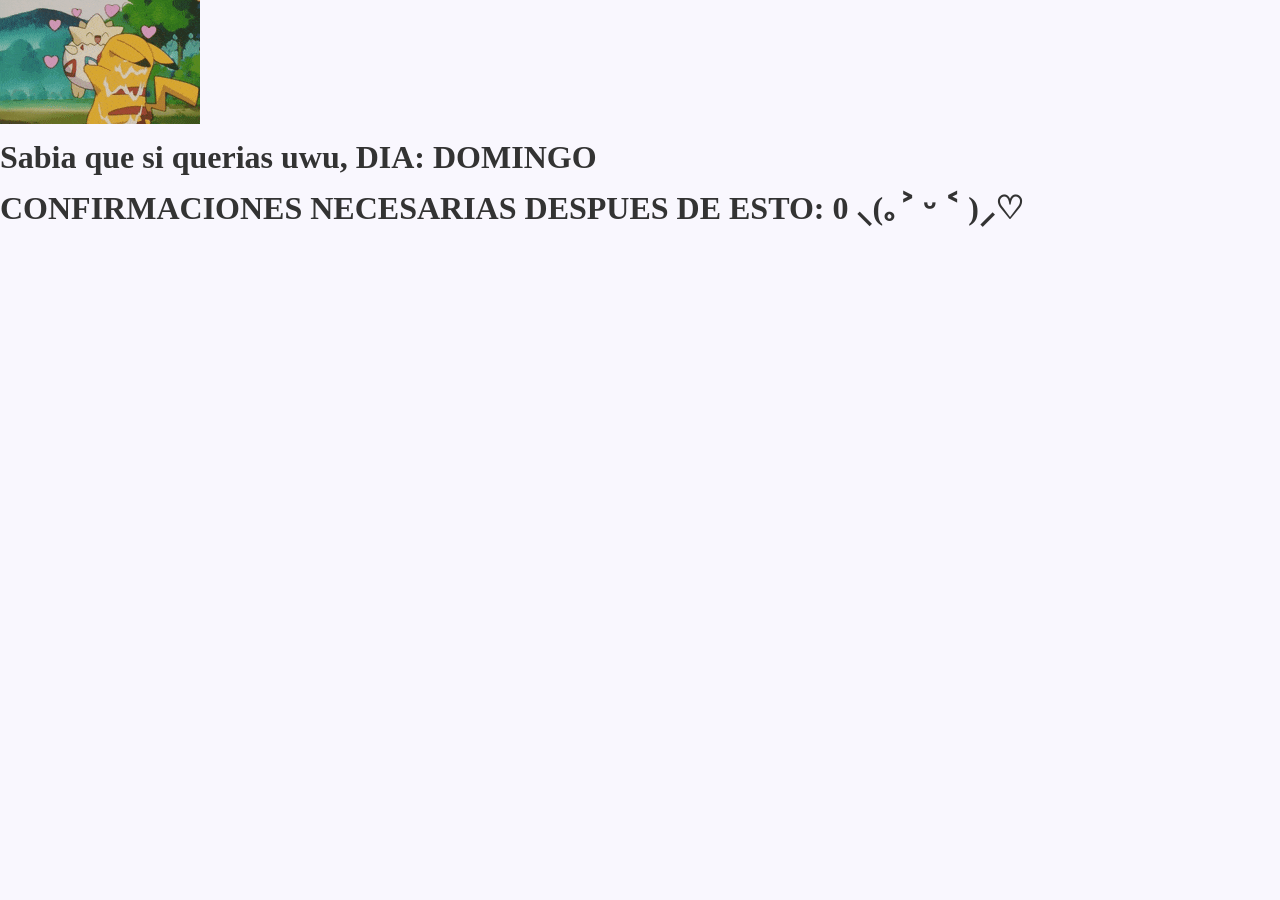
<file: yay.html>
<!DOCTYPE html>
<html lang="en">
<head>
    <meta charset="UTF-8">
    <meta name="viewport" content="width=device-width, initial-scale=1.0">
    <title>Ha caído BUEHEHEHEHE</title>
    <link rel="stylesheet" href="styles.css">
</head>
<body>
    <div class="container">
        <!-- Gif -->
        <img src="assets/images/togepi-and-pikachu.gif" id="togepi-gif" alt="a cute picture of togepi"/>
        <!-- Question -->
        <h1 id="message">
            Sabia que si querias uwu, DIA: DOMINGO <br> CONFIRMACIONES NECESARIAS DESPUES DE ESTO: 0 ⸜(｡˃ ᵕ ˂ )⸝♡
        </h1>
    </div>
</body>
</html>
</file>
<file: styles.css>
* {
    margin: 0;
    padding: 0;
    box-sizing: border-box;
}

body {
    font-family: 'Roboto', sans-serif;
    color: #333;
    line-height: 1.6;
    background-color: #f9f7fe;
    overflow-x: hidden;
    
}

h1, h2, h3 {
    font-family: 'Playfair Display', serif;
    font-weight: 700;
}


.full-screen-header {
    height: 100vh;
    background: linear-gradient(135deg, #a8edea 0%, #fed6e3 100%);
    display: flex;
    flex-direction: column;
    justify-content: center;
    align-items: center;
    text-align: center;
    padding: 0 20px;
    position: relative;
}

.header-content {
    max-width: 800px;
}

.full-screen-header h1 {
    font-size: 3.5rem;
    margin-bottom: 1rem;
    color: #4a4a4a;
    animation: fadeIn 1.5s ease-in-out;
}

.subtitle {
    font-size: 1.5rem;
    font-weight: 300;
    color: #5a5a5a;
    animation: fadeIn 2s ease-in-out;
}


.scroll-indicator {
    position: absolute;
    bottom: 40px;
    display: flex;
    flex-direction: column;
    align-items: center;
    animation: bounce 2s infinite;
    color: white; 
    z-index: 2; 
}

.scroll-indicator span {
    font-size: 0.9rem;
    margin-bottom: 10px;
    color: #ffffff;
    z-index: 2; 
}

.arrow {
    width: 20px;
    height: 20px;
    border-left: 2px solid #ffffff;
    border-bottom: 2px solid #ffffff;
    transform: rotate(-45deg);
    z-index: 2; 
}


.message-section {
    min-height: 100vh;
    display: flex;
    justify-content: center;
    align-items: center;
    padding: 80px 20px;
    opacity: 0;
    transform: translateY(50px);
    transition: opacity 0.8s, transform 0.8s;
}

.message-section.visible {
    opacity: 1;
    transform: translateY(0);
}

.message-card {
    background-color: white;
    border-radius: 15px;
    padding: 40px;
    max-width: 600px;
    box-shadow: 0 10px 30px rgba(0, 0, 0, 0.1);
    text-align: justify;
    margin: 20px;

}
.message-card1 {
    background-color: rgb(7, 7, 7);
    border-radius: 15px;
    padding: 40px;
    max-width: 600px;
    box-shadow: 0 10px 30px rgba(0, 0, 0, 0.1);
    text-align: justify;
    margin: 20px;
    position: relative;
    overflow: hidden;
}

.firefly {
    position: absolute;
    width: 8px;
    height: 8px;
    background-color: #fffacd;
    border-radius: 50%;
    filter: blur(1px);
    box-shadow: 0 0 10px #ffeb3b;
    opacity: 0;
}

.message-card h2 {
    font-size: 2rem;
    margin-bottom: 20px;
    color: #5a5a5a;
}

.message-card p {
    font-size: 1.1rem;
    color: #666;
}

.message-card1 h2 {
    font-size: 2rem;
    margin-bottom: 20px;
    color: #ffffff;
}

.message-card1 p {
    font-size: 1.1rem;
    color: #c5bfbf;
}

/* Mensaje final */
 
.final-message {
    position: relative;
    min-height: 100vh;
    display: flex;
    flex-direction: column;
    justify-content: center;
    align-items: center;
    text-align: center;
    padding: 40px 20px;
    overflow: hidden;
    color: white;
}

.video-background {
    position: absolute;
    top: 50%;
    left: 50%;
    transform: translate(-50%, -50%);
    width: 100%;
    height: 100%;
    object-fit: cover;
    z-index: 1; /* Capa baja */
}

.final-overlay {
    position: absolute;
    top: 0;
    left: 0;
    width: 100%;
    height: 100%;
    background: rgba(100, 150, 200, 0.4); 
    z-index: 2; /* Capa media */
}

.final-content {
    position: relative;
    z-index: 3; /* Capa superior (texto) */
    max-width: 800px;
    text-shadow: 1px 1px 4px rgba(0, 0, 0, 0.7); 
}

.final-message h2 {
    font-size: 2.5rem;
    margin-bottom: 20px;
    color: white !important; 
}

.highlight {
    font-size: 1.8rem;
    line-height: 1.5;
    color: white !important; 
}

/* Footer */
footer {
    text-align: center;
    padding: 30px;
    background-color: #333;
    color: white;
    font-size: 0.9rem;
}

/* Animaciones */
@keyframes fadeIn {
    from { opacity: 0; transform: translateY(20px); }
    to { opacity: 1; transform: translateY(0); }
}

@keyframes bounce {
    0%, 20%, 50%, 80%, 100% { transform: translateY(0); }
    40% { transform: translateY(-20px); }
    60% { transform: translateY(-10px); }
}

.message-card:hover {
    transform: translateY(-5px);
    box-shadow: 0 15px 35px rgba(0, 0, 0, 0.15);
    transition: transform 0.3s, box-shadow 0.3s;
}

/* Responsive */
@media (max-width: 768px) {
    .full-screen-header h1 {
        font-size: 2.5rem;
    }
    
    .subtitle {
        font-size: 1.2rem;
    }
    
    .message-card {
        padding: 30px 20px;
    }
    
    .message-card h2 {
        font-size: 1.8rem;
    }
    
    .highlight {
        font-size: 1.4rem;
    }
}

.full-screen-header {
    background-size: cover;
    background-position: center;
    position: relative;
}
.header-overlay {
    position: absolute;
    top: 0;
    left: 0;
    width: 100%;
    height: 100%;
    background: rgba(0, 0, 0, 0.5); 
    z-index: 1; 
}

.header-content {
    position: relative;
    z-index: 2; 
    color: white; 
    text-shadow: 1px 1px 3px rgba(0, 0, 0, 0.5); 
}

.header-content h1,
.header-content .subtitle {
    color: white; 
}
.image-overlay, .final-overlay {
    position: absolute;
    top: 0;
    left: 0;
    width: 100%;
    height: 100%;
    background: rgba(15, 15, 15, 0.541); 
    z-index: 0;
}

.header-content, .message-card {
    position: relative;
    z-index: 1;
}

.message-section.with-image {
    background-size: cover;
    background-position: center;
    background-attachment: fixed;
    position: relative;
}

.message-card.transparent {
    background-color: rgba(255, 255, 255, 0.85);
    backdrop-filter: blur(5px);
}

.round-image {
    width: 120px;
    height: 120px;
    border-radius: 50%;
    object-fit: cover;
    border: 4px solid #fed6e3;
    margin-bottom: 20px;
}

.image-grid {
    display: grid;
    grid-template-columns: repeat(2, 1fr);
    gap: 15px;
    margin-bottom: 20px;
}

.image-grid img {
    width: 100%;
    border-radius: 10px;
    box-shadow: 0 4px 15px rgba(0, 0, 0, 0.1);
}

@media (min-width: 768px) {
    .message-section.with-image {
        background-attachment: fixed;
    }
}

        .compact-messages {
            display: grid;
            grid-template-columns: repeat(auto-fit, minmax(300px, 1fr));
            gap: 20px;
            padding: 40px 20px;
        }

        .compact-card {
            background: white;
            border-radius: 12px;
            padding: 25px;
            box-shadow: 0 5px 15px rgba(0,0,0,0.05);
            transition: transform 0.3s;
        }

        .compact-card:hover {
            transform: translateY(-5px);
        }

        .spotify-player {
            background: #2d2d2d;
            border-radius: 12px;
            padding: 25px;
            margin: 40px auto;
            max-width: 600px;
            color: white;
        }

        .song-list {
            margin-top: 20px;
        }

        .song-item {
            display: flex;
            align-items: center;
            padding: 10px 0;
            border-bottom: 1px solid #444;
        }

        .song-number {
            font-size: 1.2rem;
            margin-right: 15px;
            color: #1DB954;
        }

.calendar-container {
    width: 90%;
    max-width: 800px;
    margin: 40px auto;
    background: white;
    border-radius: 15px;
    padding: 20px;
    box-shadow: 0 10px 30px rgba(0,0,0,0.1);
}

.calendar-header {
    text-align: center;
    margin-bottom: 20px;
}

.calendar-header h2 {
    color: #5a5a5a;
    margin-bottom: 10px;
}

.calendar-grid {
    display: grid;
    grid-template-columns: repeat(7, 1fr);
    gap: 5px;
}

.day-header {
    text-align: center;
    font-weight: bold;
    padding: 10px 5px;
    background: #a8edea;
    border-radius: 5px;
    font-size: 0.9rem;
}

.calendar-day {
    border: 1px solid #e0e0e0;
    min-height: 80px;
    padding: 5px;
    border-radius: 5px;
    font-size: 0.85rem;
}

.day-number {
    font-weight: bold;
    text-align: right;
    margin-bottom: 3px;
}

.event-content {
    font-size: 0.75rem;
    background-color: #e6f7ff;
    padding: 3px;
    border-radius: 3px;
    margin-top: 3px;
    word-break: break-word;
}

.with-plan {
    background-color: #fed6e3;
}

.empty-day {
    background: #f5f5f5;
}

.legend {
    display: flex;
    justify-content: center;
    margin-top: 15px;
}

.plan-indicator {
    display: inline-block;
    width: 12px;
    height: 12px;
    background-color: #fed6e3;
    border-radius: 50%;
    margin-right: 8px;
}

@media (max-width: 768px) {
    .calendar-grid {
        display: block;
    }
    
    .day-header {
        display: none;
    }
    
    .calendar-day.empty-day {
        display: none;
    }
    
    .calendar-day {
        display: flex;
        align-items: center;
        padding: 12px;
        border-bottom: 1px solid #e0e0e0;
    }
    
    .day-number {
        min-width: 30px;
        text-align: center;
        font-weight: bold;
        margin-right: 15px;
        background-color: #a8edea;
        border-radius: 50%;
        padding: 5px;
    }
    
    .event-content {
        flex: 1;
        font-size: 0.9rem;
        padding-left: 10px;
    }
    
    .calendar-day::before {
        content: attr(data-weekday); 
        display: inline-block;
        min-width: 90px;
        font-weight: bold;
        margin-right: 15px;
        color: #5a5a5a;
    }
    
    .calendar-day[data-weekday="Sábado"]::before,
    .calendar-day[data-weekday="Domingo"]::before {
        color: #ff6b6b;
    }
    
    .with-plan {
        background-color: #f0f8ff;
    }
}
.audio-control {
    position: fixed;
    bottom: 20px;
    right: 20px;
    width: 50px;
    height: 50px;
    background-color: #ff6b6b;
    border-radius: 50%;
    display: flex;
    flex-direction: column;
    align-items: center;
    justify-content: center;
    color: white;
    font-size: 20px;
    cursor: pointer;
    box-shadow: 0 4px 10px rgba(0,0,0,0.2);
    z-index: 1000;
    transition: all 0.3s ease;
}

.audio-control:hover {
    transform: scale(1.1);
    background-color: #ff5252;
}

.audio-control.playing {
    background-color: #1DB954;
}

.audio-tooltip {
    font-size: 10px;
    margin-top: 2px;
    display: block;
    text-align: center;
    width: 100%;
}

.audio-control.error {
    background-color: #ff9800;
    animation: pulse 2s infinite;
}

@keyframes pulse {
    0% { transform: scale(1); }
    50% { transform: scale(1.1); }
    100% { transform: scale(1); }
}
</file>
